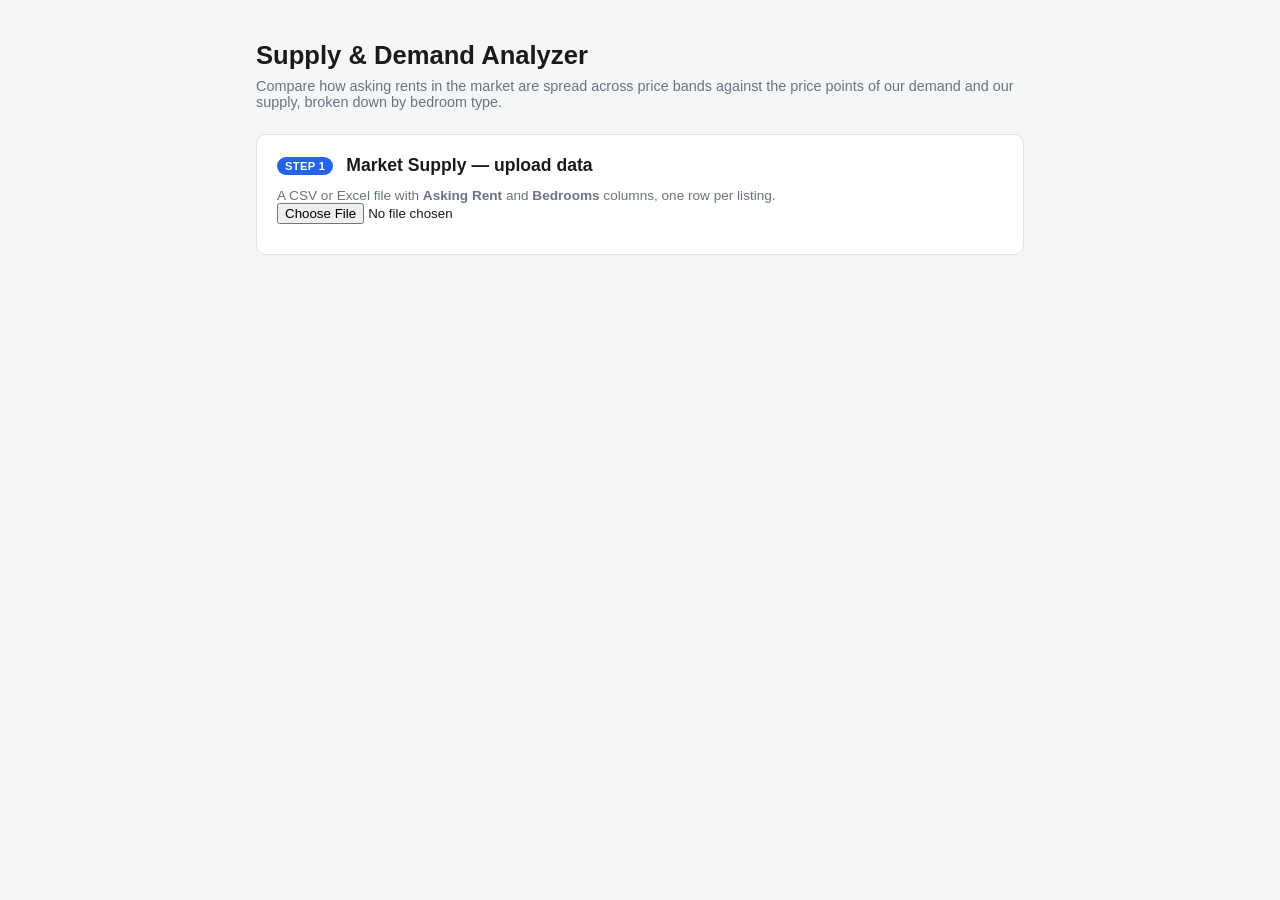
<file: webapp/index.html>
<!DOCTYPE html>
<html lang="en">
<head>
  <meta charset="UTF-8" />
  <meta name="viewport" content="width=device-width, initial-scale=1.0" />
  <title>Supply &amp; Demand Analyzer</title>
  <link rel="stylesheet" href="style.css" />
  <script src="vendor/papaparse.min.js"></script>
  <script src="vendor/xlsx.full.min.js"></script>
  <script src="vendor/chart.umd.js"></script>
</head>
<body>
  <div class="container">
    <h1>Supply &amp; Demand Analyzer</h1>
    <p class="subtitle">
      Compare how asking rents in the market are spread across price bands against the price points of our
      demand and our supply, broken down by bedroom type.
    </p>

    <section class="card">
      <h2><span class="step">Step 1</span> Market Supply — upload data</h2>
      <p class="hint">
        A CSV or Excel file with <strong>Asking Rent</strong> and <strong>Bedrooms</strong> columns, one row
        per listing.
      </p>
      <input type="file" id="fileInput" accept=".csv,.xlsx,.xls" />
      <div id="fileStatus" class="status"></div>
      <div id="previewBlock" hidden>
        <div class="table-wrap">
          <table id="previewTable"></table>
        </div>
        <p class="hint" id="previewHint"></p>
      </div>
    </section>

    <section class="card" id="ourDemandSection" hidden>
      <h2><span class="step">Step 2</span> Our Demand — enter data</h2>
      <p class="hint">
        For each bedroom type, enter the price points we have demand for and how many units at each. Add a
        row per price point — percentages are worked out within each bedroom type, the same way as market
        supply. Leave a bedroom type blank to leave it out of the charts.
      </p>
      <div id="ourDemandGroups" class="entry-groups" data-series="ourDemand"></div>
    </section>

    <section class="card" id="ourSupplySection" hidden>
      <h2><span class="step">Step 3</span> Our Supply — enter data</h2>
      <p class="hint">
        For each bedroom type, enter the price points we are supplying and how many units at each. Add a row
        per price point. Leave a bedroom type blank to leave it out of the charts.
      </p>
      <div id="ourSupplyGroups" class="entry-groups" data-series="ourSupply"></div>
    </section>

    <section class="card" id="bandsSection" hidden>
      <h2><span class="step">Step 4</span> Price bands</h2>
      <p class="hint">
        Used for market supply, our demand and our supply. A band covers its lower value up to — but not including — its upper
        value, so £1,500 falls in £1,500–£1,800. Anything outside every band is counted as "Other".
      </p>
      <div id="bandList" class="band-list"></div>
      <div class="band-actions">
        <button id="addBandBtn" class="secondary">Add band</button>
        <button id="resetBandsBtn" class="secondary">Reset to defaults</button>
      </div>
      <div id="bandError" class="status error"></div>
    </section>

    <section class="card" id="analyzeSection" hidden>
      <h2><span class="step">Step 5</span> Analyse</h2>
      <button id="analyzeBtn">Analyse</button>
      <div id="analyzeStatus" class="status"></div>
    </section>

    <section id="resultsSection" hidden>
      <div class="card">
        <h2><span class="step">Step 6</span> Results</h2>
        <div id="summary" class="hint"></div>
      </div>
      <div id="chartCards"></div>
    </section>
  </div>

  <script src="app.js"></script>
</body>
</html>
</file>
<file: webapp/style.css>
:root {
  color-scheme: light dark;
  --bg: #f5f6f8;
  --card-bg: #ffffff;
  --text: #1a1a1a;
  --muted: #6b7280;
  --border: #e2e4e9;
  --accent: #2563eb;
  --accent-hover: #1d4ed8;
}

@media (prefers-color-scheme: dark) {
  :root {
    --bg: #14161a;
    --card-bg: #1e2126;
    --text: #f0f0f0;
    --muted: #9aa0ab;
    --border: #2c2f36;
    --accent: #3b82f6;
    --accent-hover: #60a5fa;
  }
}

* {
  box-sizing: border-box;
}

body {
  margin: 0;
  background: var(--bg);
  color: var(--text);
  font-family: -apple-system, BlinkMacSystemFont, "Segoe UI", Roboto, Helvetica, Arial, sans-serif;
}

.container {
  max-width: 800px;
  margin: 0 auto;
  padding: 24px 16px 64px;
}

h1 {
  font-size: 1.6rem;
  margin-bottom: 8px;
}

.subtitle {
  color: var(--muted);
  font-size: 0.9rem;
  margin: 0 0 24px;
}

.card {
  background: var(--card-bg);
  border: 1px solid var(--border);
  border-radius: 10px;
  padding: 20px;
  margin-bottom: 20px;
}

.card h2 {
  font-size: 1.1rem;
  margin-top: 0;
  margin-bottom: 12px;
}

.hint {
  color: var(--muted);
  font-size: 0.85rem;
  margin: 8px 0 0;
}

.status {
  margin-top: 10px;
  font-size: 0.9rem;
}

.status.error {
  color: #dc2626;
}

.status.success {
  color: #16a34a;
}

button {
  background: var(--accent);
  color: #fff;
  border: none;
  padding: 10px 18px;
  border-radius: 6px;
  font-size: 0.95rem;
  cursor: pointer;
}

button:hover {
  background: var(--accent-hover);
}

button:disabled {
  background: var(--muted);
  cursor: not-allowed;
}

input[type="file"] {
  display: block;
}

.table-wrap {
  overflow-x: auto;
  max-height: 300px;
  overflow-y: auto;
  border: 1px solid var(--border);
  border-radius: 6px;
}

table {
  border-collapse: collapse;
  width: 100%;
  font-size: 0.85rem;
}

table th,
table td {
  border-bottom: 1px solid var(--border);
  padding: 6px 10px;
  text-align: left;
  white-space: nowrap;
}

table th {
  background: var(--bg);
  position: sticky;
  top: 0;
}

button.secondary {
  background: transparent;
  color: var(--accent);
  border: 1px solid var(--border);
}

button.secondary:hover {
  background: var(--bg);
  color: var(--accent-hover);
}

button.secondary:disabled {
  background: transparent;
  color: var(--muted);
  border-color: var(--border);
}

.step {
  display: inline-block;
  background: var(--accent);
  color: #fff;
  font-size: 0.7rem;
  font-weight: 600;
  letter-spacing: 0.03em;
  text-transform: uppercase;
  padding: 3px 8px;
  border-radius: 999px;
  margin-right: 8px;
  vertical-align: middle;
}

.demand-group {
  padding: 14px 0;
  border-top: 1px solid var(--border);
}

.demand-group:first-child {
  border-top: none;
  padding-top: 4px;
}

.demand-group h3 {
  font-size: 0.95rem;
  margin: 0 0 10px;
}

.demand-row {
  display: flex;
  align-items: center;
  gap: 8px;
  flex-wrap: wrap;
  padding: 4px 0;
}

.demand-input {
  width: 110px;
  padding: 6px 8px;
  border: 1px solid var(--border);
  border-radius: 6px;
  background: var(--card-bg);
  color: var(--text);
  font-size: 0.9rem;
}

.times {
  color: var(--muted);
  font-size: 0.9rem;
}

.demand-row button {
  padding: 5px 12px;
  font-size: 0.8rem;
  margin-left: auto;
}

.add-demand {
  margin-top: 10px;
  padding: 6px 14px;
  font-size: 0.85rem;
}

.band-list {
  margin: 16px 0;
}

.band-row {
  display: flex;
  align-items: center;
  gap: 8px;
  flex-wrap: wrap;
  padding: 6px 0;
}

.band-name {
  min-width: 62px;
  font-size: 0.85rem;
  color: var(--muted);
}

.band-to,
.currency {
  color: var(--muted);
  font-size: 0.9rem;
}

.band-input {
  width: 92px;
  padding: 6px 8px;
  border: 1px solid var(--border);
  border-radius: 6px;
  background: var(--card-bg);
  color: var(--text);
  font-size: 0.9rem;
}

.band-row button {
  padding: 5px 12px;
  font-size: 0.8rem;
  margin-left: auto;
}

.band-actions {
  display: flex;
  gap: 10px;
  flex-wrap: wrap;
}

.chart-card h3 {
  font-size: 1rem;
  margin: 0;
}

.chart-head {
  display: flex;
  align-items: center;
  justify-content: space-between;
  gap: 12px;
  margin-bottom: 14px;
  flex-wrap: wrap;
}

.empty-msg {
  color: var(--muted);
  font-size: 0.9rem;
  margin: 0;
}

.chart-wrap {
  position: relative;
  width: 100%;
  max-width: 100%;
  background: #ffffff;
  border-radius: 8px;
  padding: 12px;
}

.chart-wrap canvas {
  max-width: 100%;
}

.chart-card > h3 {
  margin-bottom: 12px;
}

.chart-block + .chart-block {
  margin-top: 20px;
  padding-top: 16px;
  border-top: 1px solid var(--border);
}

.chart-block h4 {
  font-size: 0.9rem;
  margin: 0;
}
</file>
